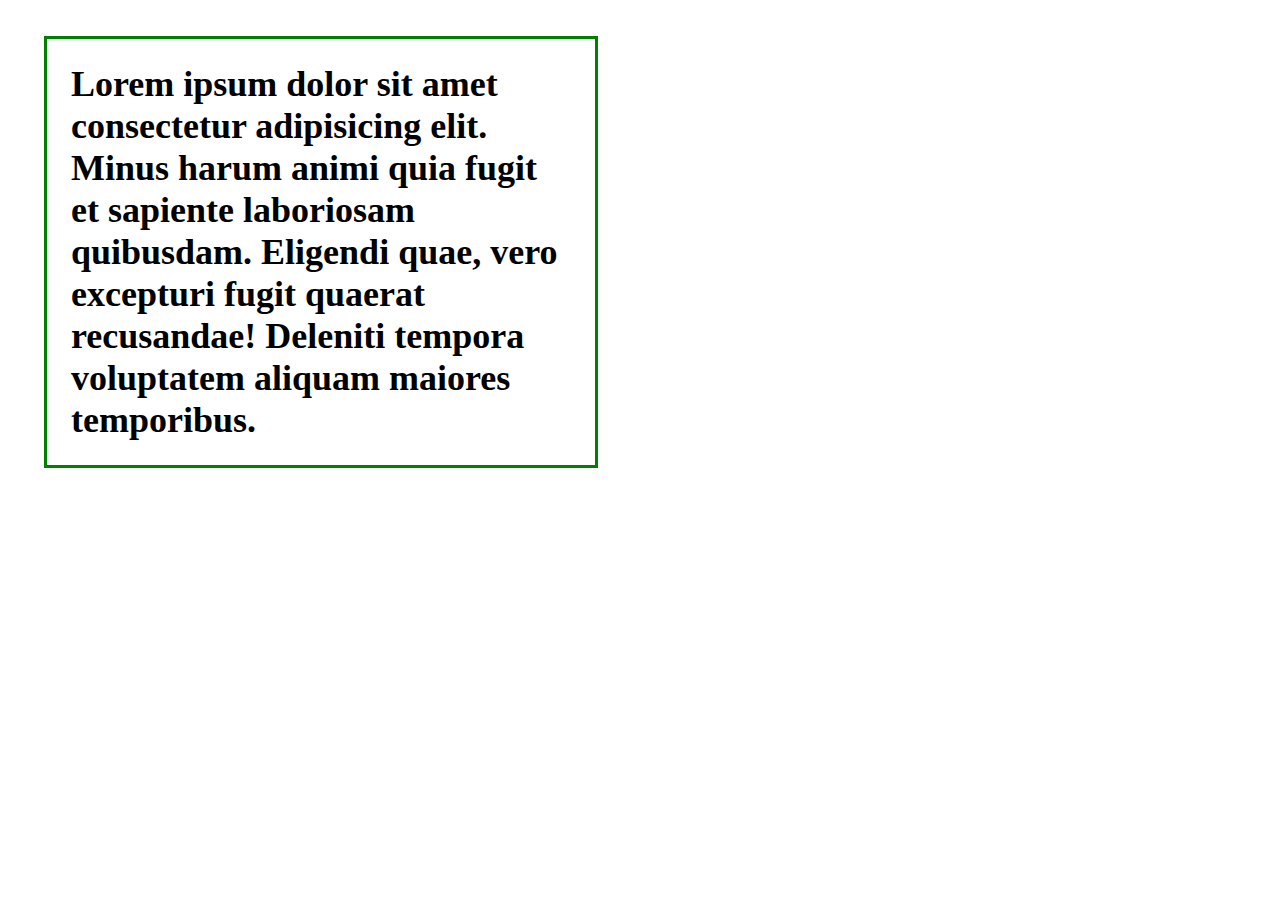
<file: animation/index.html>
<!DOCTYPE html>
<html lang="en">

<head>
    <meta charset="UTF-8" />
    <meta http-equiv="X-UA-Compatible" content="IE=edge" />
    <meta name="viewport" content="width=device-width, initial-scale=1.0" />
    <title>Animation</title>
    <link rel="stylesheet" href="style.css" />
</head>

<body>
    <div id="container">
        Lorem ipsum dolor sit amet consectetur adipisicing elit. Minus harum animi quia fugit et sapiente laboriosam quibusdam. Eligendi quae, vero excepturi fugit quaerat recusandae! Deleniti tempora voluptatem aliquam maiores temporibus.
    </div>
</body>

</html>
</file>
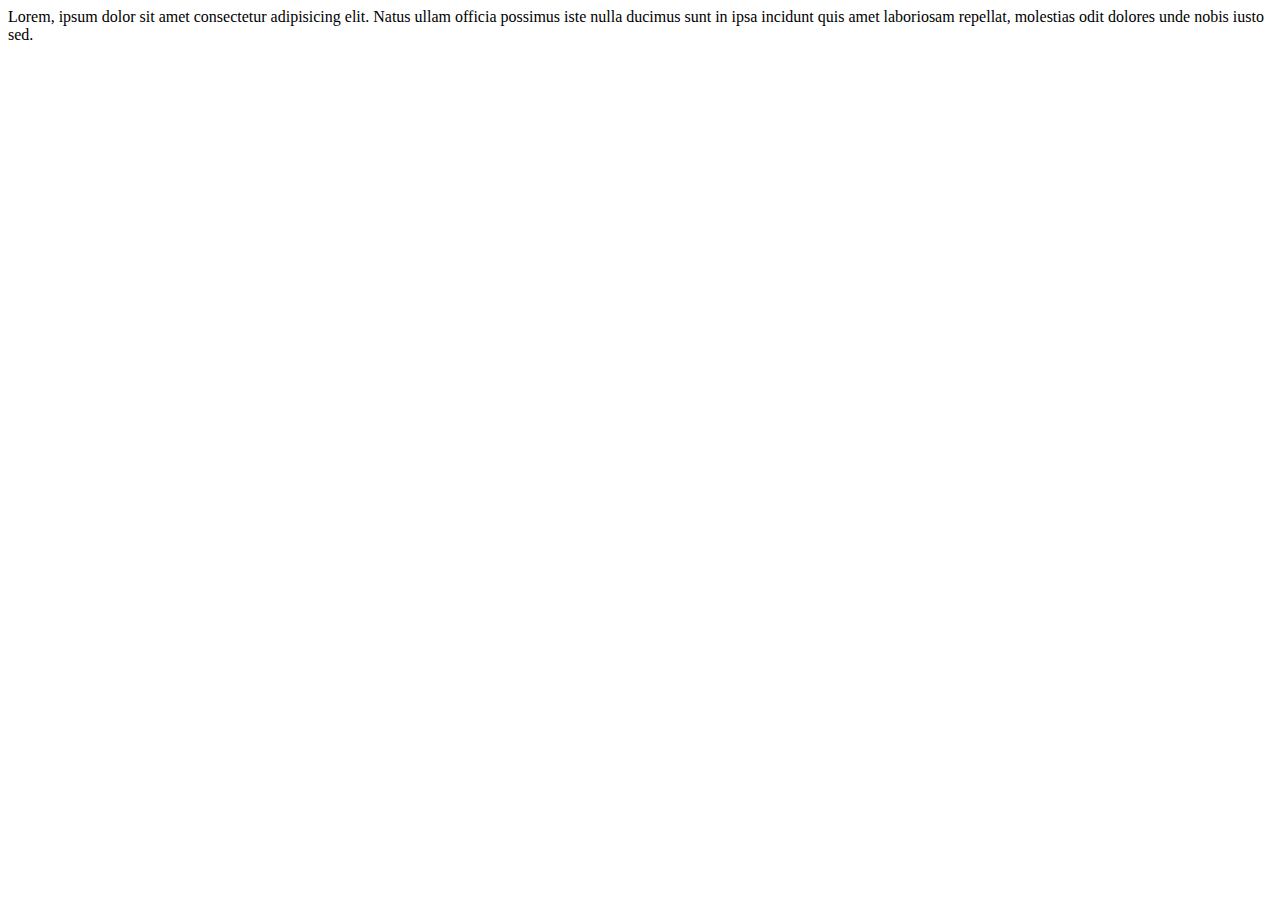
<file: js 2/index.html>
<!DOCTYPE html>
<html lang="en">

<head>
    <meta charset="UTF-8" />
    <meta http-equiv="X-UA-Compatible" content="IE=edge" />
    <meta name="viewport" content="width=device-width, initial-scale=1.0" />
    <title>Document</title>
</head>

<body>
    <div id="container">
        Lorem, ipsum dolor sit amet consectetur adipisicing elit. Natus ullam officia possimus iste nulla ducimus sunt in ipsa incidunt quis amet laboriosam repellat, molestias odit dolores unde nobis iusto sed.
    </div>
</body>
<script src="jquery-3.5.1.min.js"></script>
<script>
    $.get('https://jsonplaceholder.typicode.com/posts', function(response) {
        console.log(response)

        $('#container').text(response[0].title)
    })
</script>

</html>
</file>
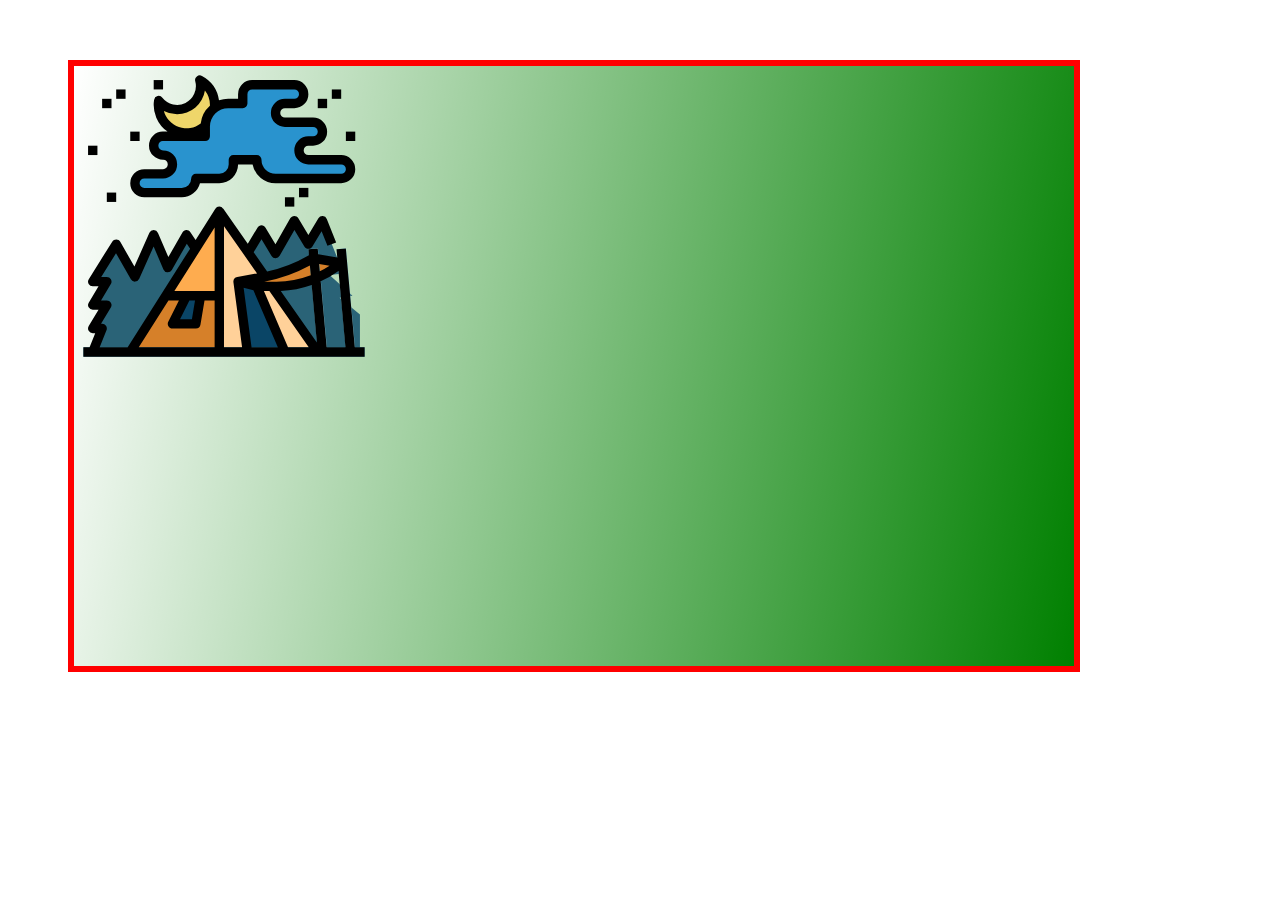
<file: opacity/index.html>
<!DOCTYPE html>
<html lang="en">

<head>
    <meta charset="UTF-8" />
    <meta http-equiv="X-UA-Compatible" content="IE=edge" />
    <meta name="viewport" content="width=device-width, initial-scale=1.0" />
    <title>Фон, прозрачность и градиент</title>
    <link rel="icon" href="./webpage.svg" />
    <style>
        .container {
            width: 1000px;
            height: 600px;
            border: 6px solid red;
            margin: 60px;
            background-image: url('https://upload.wikimedia.org/wikipedia/commons/thumb/a/a1/Johnrogershousemay2020.webp/1200px-Johnrogershousemay2020.webp.png');
            /* background-repeat: no-repeat; */
            /* background-position: top right; */
            background-size: cover;
        }
        
        .box {
            background: linear-gradient(100deg, rgba(0, 0, 0, 0), green);
            width: 100%;
            height: 100%;
            color: white;
        }
        
        img {
            height: 50%;
        }
        /* .container-2 {
            height: 10000px;
        } */
    </style>
</head>

<body>
    <div class="container">
        <div class="box">
            <img src="./webpage.svg" alt="" />
        </div>
    </div>

    <!-- <div class="container-2">
        Lorem ipsum dolor sit amet consectetur adipisicing elit. Molestiae doloremque esse dolor laboriosam provident, vel quod doloribus magnam quas. Dolore pariatur reiciendis rem vel voluptatibus, quia recusandae esse est numquam?
    </div> -->
</body>

</html>
</file>
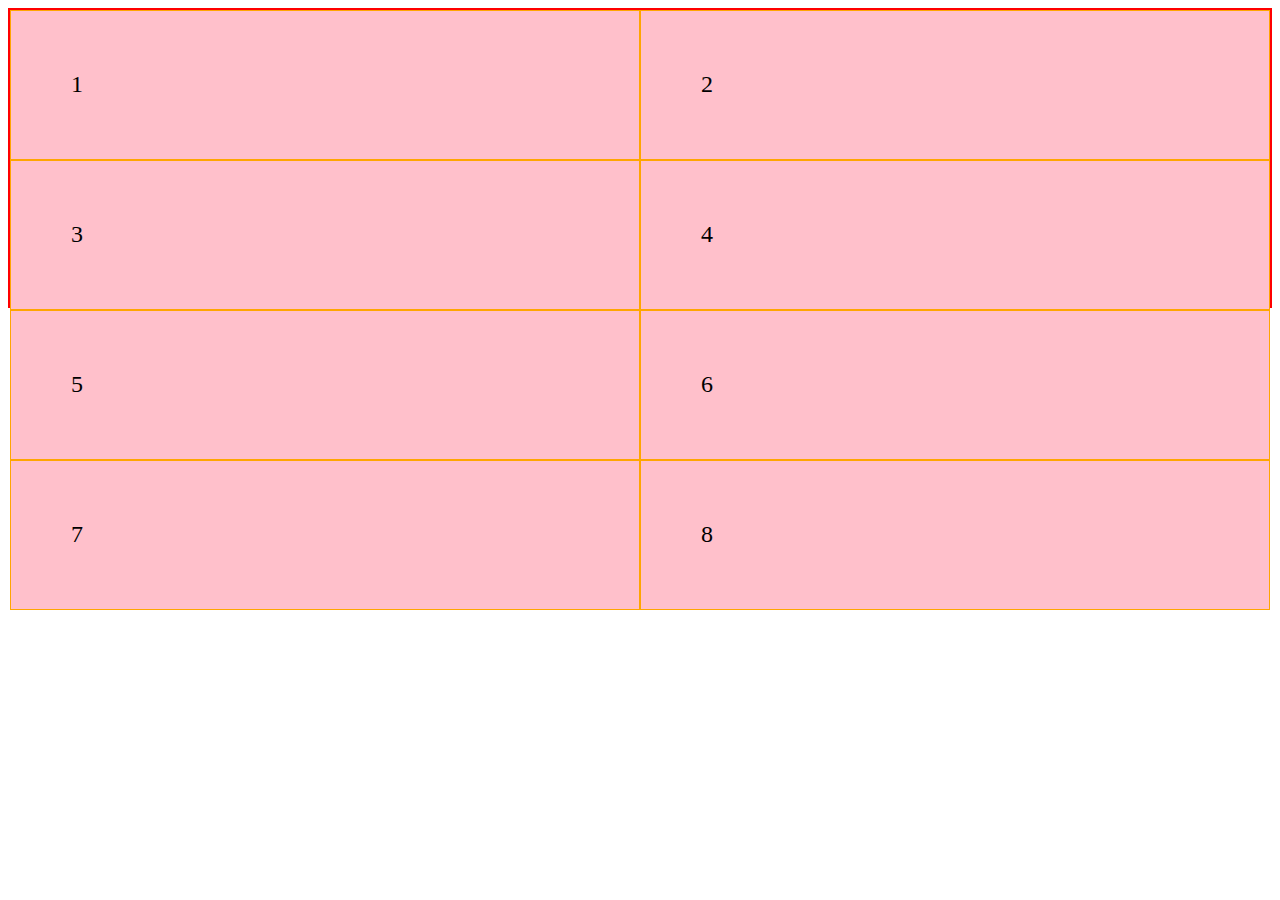
<file: flex.html>
<!DOCTYPE html>
<html lang="en">

<head>
    <meta charset="UTF-8" />
    <meta http-equiv="X-UA-Compatible" content="IE=edge" />
    <meta name="viewport" content="width=device-width, initial-scale=1.0" />
    <title>Flex Box</title>
    <style>
        * {
            box-sizing: border-box;
        }
        
        .list {
            height: 300px;
            border: 2px solid red;
            display: flex;
            justify-content: space-around;
            align-items: flex-start;
            flex-wrap: wrap;
        }
        
        .item {
            padding: 60px;
            border: 1px solid orange;
            background-color: pink;
            font-size: 24px;
            height: 150px;
            width: 50%;
        }
        
        .item-2 {
            padding: 60px;
            border: 1px solid orange;
            background-color: green;
            font-size: 24px;
            height: 200px;
        }
    </style>
</head>

<body>
    <div class="list">
        <div class="item">1</div>
        <div class="item">2</div>
        <div class="item">3</div>
        <div class="item">4</div>
        <div class="item">5</div>
        <div class="item">6</div>
        <div class="item">7</div>
        <div class="item">8</div>
        <!--<img src="https://habrastorage.org/webt/zb/7p/ks/zb7pksbln4quexonunaotjfkztg.png" alt="" /> -->
    </div>
</body>

</html>
</file>
<file: animation/style.css>
#container {
    width: 500px;
    border: 3px solid green;
    padding: 24px;
    margin: 36px;
    font-size: 36px;
    font-weight: bold;
    animation: buildCircle 10s ease-in-out 0s 3;
}

#container:hover {
    /* transform: translate(100px);
    transition: 1s ease-in-out; */
}

@keyframes buildCircle {
    10% {
        color: greenyellow;
        font-size: 24px;
    }
    30% {
        color: blue;
        font-size: 23px;
    }
    50% {
        color: orange;
        font-size: 22px;
    }
    70% {
        color: red;
        font-size: 32px;
    }
    100% {
        color: brown;
        font-size: 10px;
    }
}
</file>
